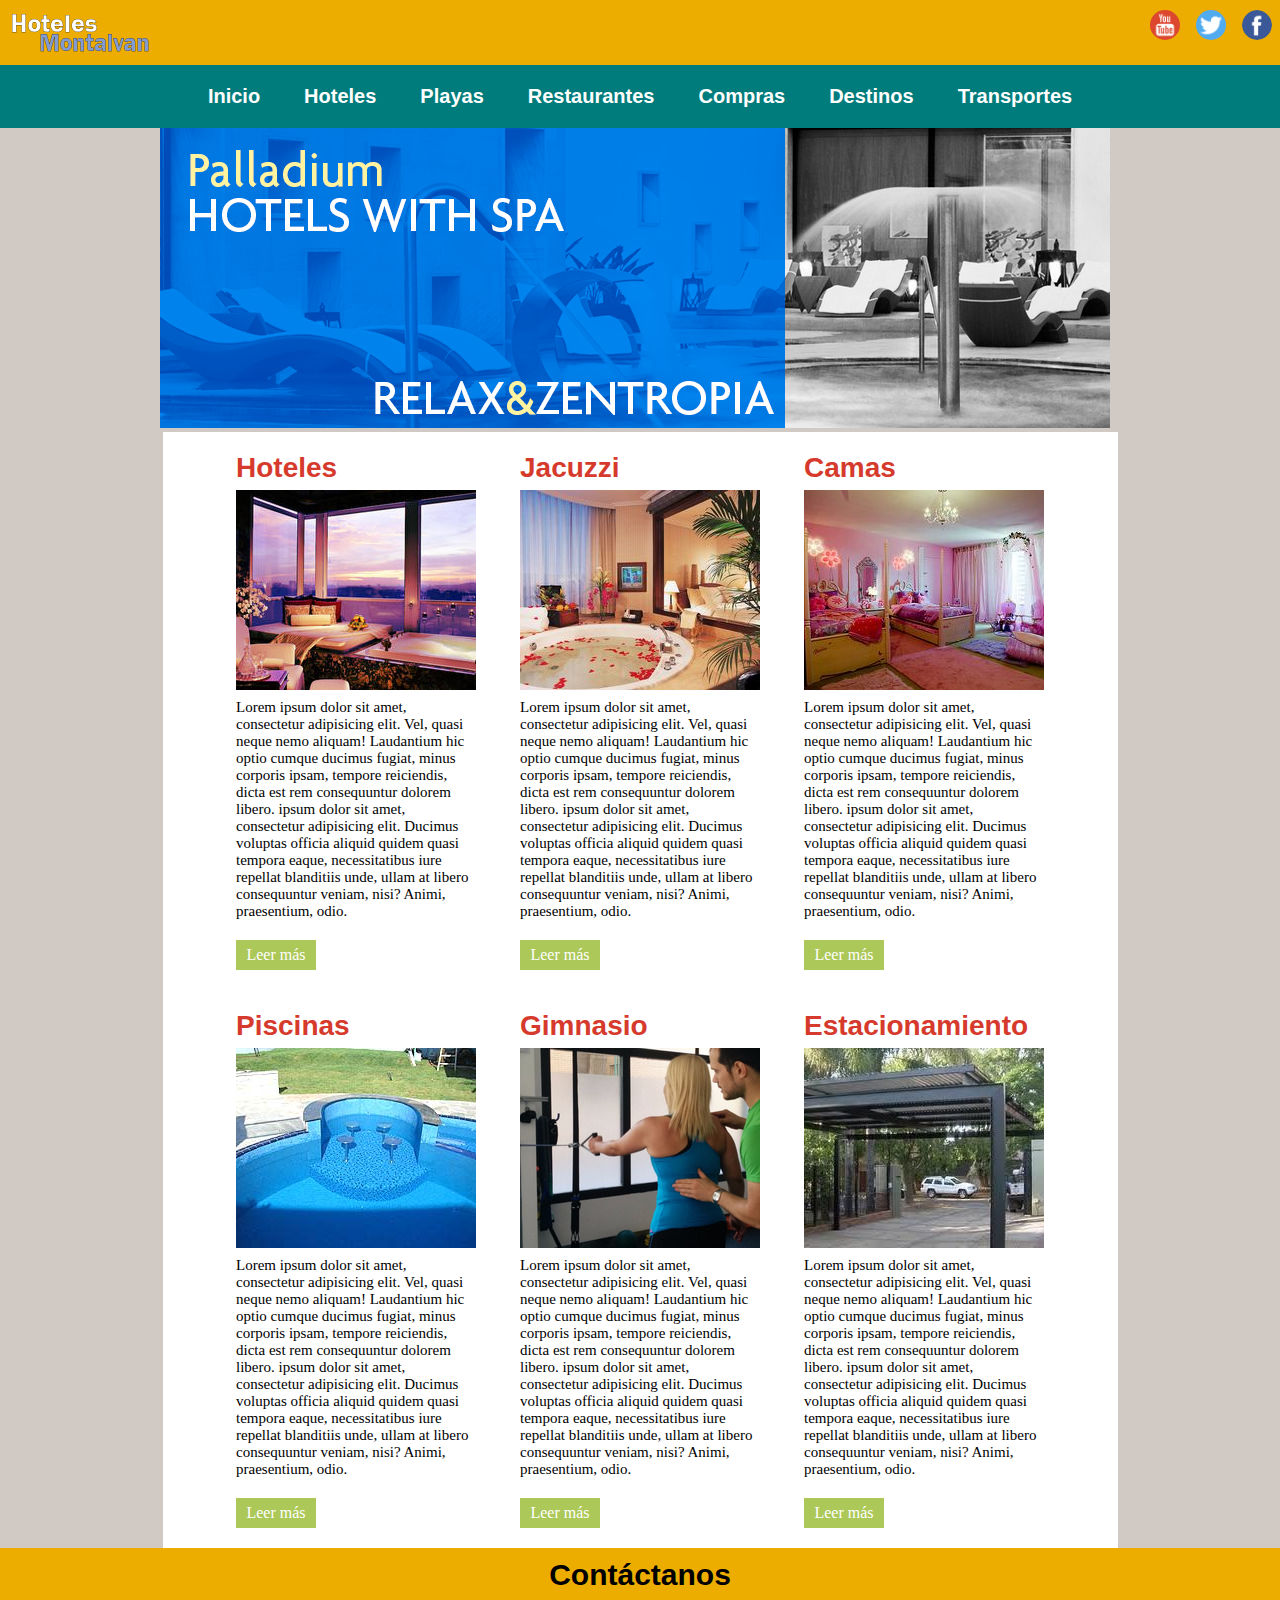
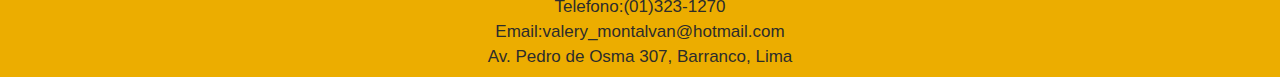
<file: Clase 07/index.html>
<!DOCTYPE html>
<html lang="en">
<head>
    <meta charset="UTF-8">
    <meta http-equiv="X-UA-Compatible" content="IE=edge">
    <meta name="viewport" content="width=device-width, initial-scale=1.0">
    <title>Hoteles Montalvan</title>
    <link rel="shortcut icon" href="img/favicon.png" type="image/x-icon">
    <link rel="stylesheet" href="style/style.css">
</head>
<body>
    <header>
			<div id="logo">
				<a href="index.html">
                    <img src="img/logo.png" alt="">
				</a>
			</div>
			<div id="redes">
				<img src="img/facebook.png" alt="">
				<img src="img/twitter.png" alt="">
				<img src="img/youtube.png" alt="">
			</div>
	</header>
	<nav class="contenido">
		<ul>
			<li><a href="index.html">Inicio</a></li>
			<li><a href="index.html">Hoteles</a></li>
			<li><a href="index.html">Playas</a></li>
			<li><a href="index.html">Restaurantes</a></li>
			<li><a href="index.html">Compras</a></li>
			<li><a href="index.html">Destinos</a></li>
			<li><a href="index.html">Transportes</a></li>
		</ul>
	</nav>
	<section id="banner">
		<img src="img/banner.jpg" >
	</section>
	<div id="contenido">
			<article>
				<h2>Hoteles</h2>
				<img src="img/img1.jpg">
				<p>Lorem ipsum dolor sit amet, consectetur adipisicing elit. Vel, quasi neque nemo aliquam! Laudantium hic optio cumque ducimus fugiat, minus corporis ipsam, tempore reiciendis, dicta est rem consequuntur dolorem libero. ipsum dolor sit amet, consectetur adipisicing elit. Ducimus voluptas officia aliquid quidem quasi tempora eaque, necessitatibus iure repellat blanditiis unde, ullam at libero consequuntur veniam, nisi? Animi, praesentium, odio.</p>
				<a href="#"> Leer más</a>
			</article>
			<article>
				<h2>Jacuzzi</h2>
				<img src="img/img2.jpg">
				<p>Lorem ipsum dolor sit amet, consectetur adipisicing elit. Vel, quasi neque nemo aliquam! Laudantium hic optio cumque ducimus fugiat, minus corporis ipsam, tempore reiciendis, dicta est rem consequuntur dolorem libero. ipsum dolor sit amet, consectetur adipisicing elit. Ducimus voluptas officia aliquid quidem quasi tempora eaque, necessitatibus iure repellat blanditiis unde, ullam at libero consequuntur veniam, nisi? Animi, praesentium, odio.</p>
				<a>Leer más</a>
			</article>
			<article>
				<h2>Camas</h2>
				<img src="img/img3.jpg">
				<p>Lorem ipsum dolor sit amet, consectetur adipisicing elit. Vel, quasi neque nemo aliquam! Laudantium hic optio cumque ducimus fugiat, minus corporis ipsam, tempore reiciendis, dicta est rem consequuntur dolorem libero. ipsum dolor sit amet, consectetur adipisicing elit. Ducimus voluptas officia aliquid quidem quasi tempora eaque, necessitatibus iure repellat blanditiis unde, ullam at libero consequuntur veniam, nisi? Animi, praesentium, odio.</p>
				<a>Leer más</a>
			</article>
			<article>
				<h2>Piscinas</h2>
				<img src="img/img4.jpg">
				<p>Lorem ipsum dolor sit amet, consectetur adipisicing elit. Vel, quasi neque nemo aliquam! Laudantium hic optio cumque ducimus fugiat, minus corporis ipsam, tempore reiciendis, dicta est rem consequuntur dolorem libero. ipsum dolor sit amet, consectetur adipisicing elit. Ducimus voluptas officia aliquid quidem quasi tempora eaque, necessitatibus iure repellat blanditiis unde, ullam at libero consequuntur veniam, nisi? Animi, praesentium, odio.</p>
				<a href="#"> Leer más</a>
			</article>
			<article>
				<h2>Gimnasio</h2>
				<img src="img/img5.jpg">
				<p>Lorem ipsum dolor sit amet, consectetur adipisicing elit. Vel, quasi neque nemo aliquam! Laudantium hic optio cumque ducimus fugiat, minus corporis ipsam, tempore reiciendis, dicta est rem consequuntur dolorem libero. ipsum dolor sit amet, consectetur adipisicing elit. Ducimus voluptas officia aliquid quidem quasi tempora eaque, necessitatibus iure repellat blanditiis unde, ullam at libero consequuntur veniam, nisi? Animi, praesentium, odio.</p>
				<a href="#"> Leer más</a>
			</article>
			<article>
				<h2>Estacionamiento</h2>
				<img src="img/img6.jpg">
				<p>Lorem ipsum dolor sit amet, consectetur adipisicing elit. Vel, quasi neque nemo aliquam! Laudantium hic optio cumque ducimus fugiat, minus corporis ipsam, tempore reiciendis, dicta est rem consequuntur dolorem libero. ipsum dolor sit amet, consectetur adipisicing elit. Ducimus voluptas officia aliquid quidem quasi tempora eaque, necessitatibus iure repellat blanditiis unde, ullam at libero consequuntur veniam, nisi? Animi, praesentium, odio.</p>
				<a>Leer más</a>
			</article>
	</div>
	<footer>
		<h3>Contáctanos</h3>
		<p>Telefono:(01)323-1270</p>
		<p>Email:valery_montalvan@hotmail.com</p>
		<p>Av. Pedro de Osma 307, Barranco, Lima</p>
	</footer>
</body>
</html>
</file>
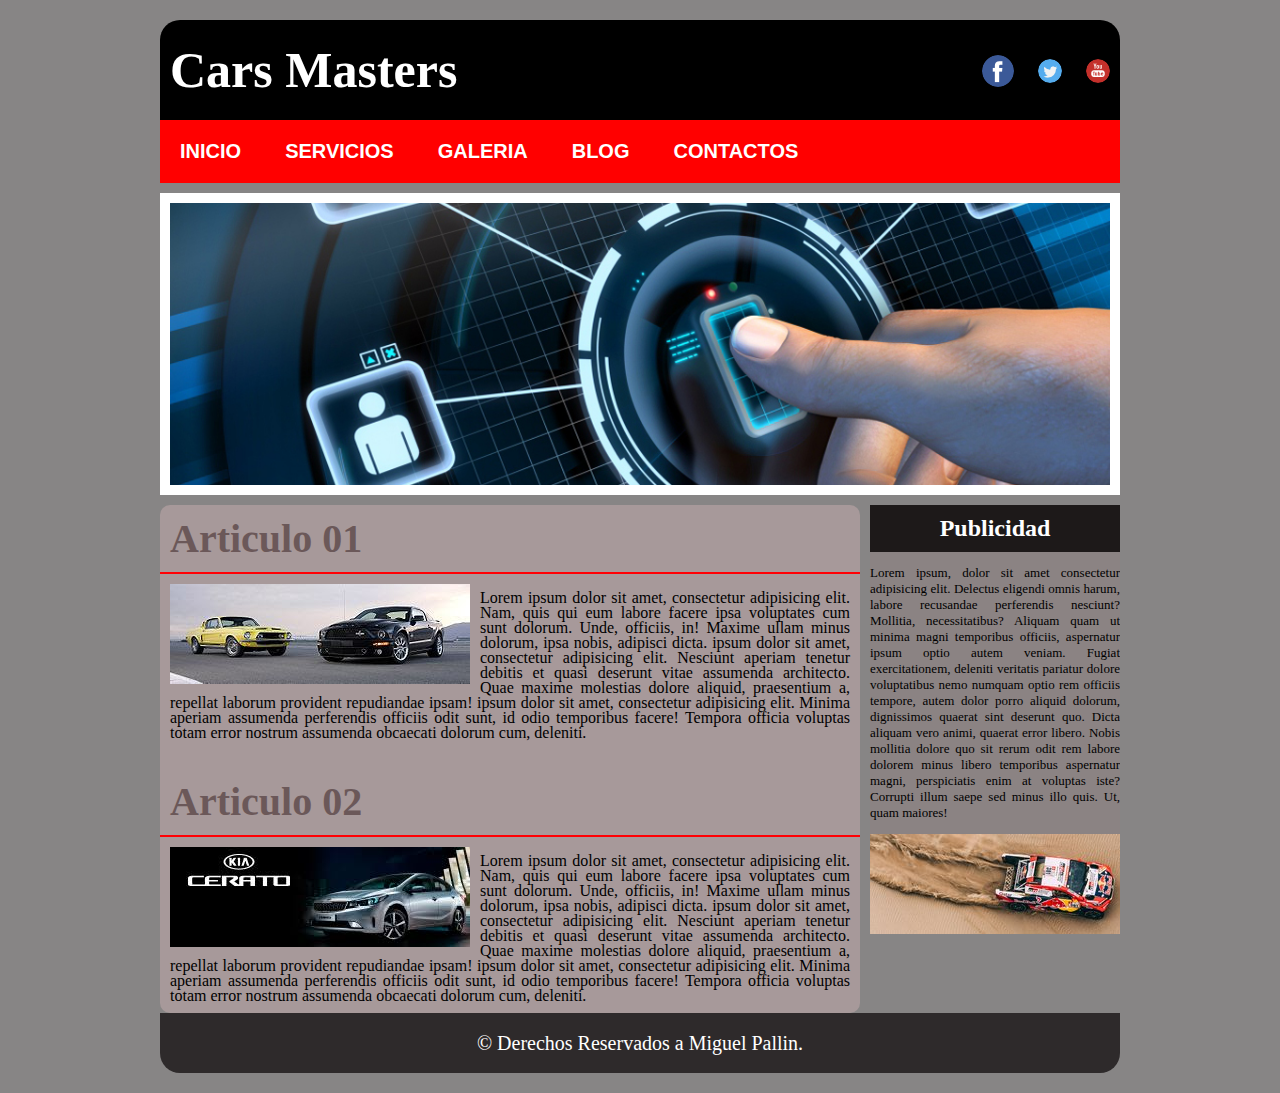
<file: Clase 04/cars masters.html>
<html>
<head>
<meta charset="utf-8">
<title>Cars Masters</title>
<link rel="stylesheet" href="style/style02.css">
</head>

<body>
	<div id="contenedor">
		<header>
			<a href="index.html"><h1>Cars Masters</h1></a>
			<div id="redes">
				<a href="https://www.facebook.com"><img src="img/facebook.png" alt="Facebook"></a>
				<a href="https://www.twitter.com"><img src="img/twitter.png" alt="Twitter"></a>
				<a href="https://www.youtube.com"><img src="img/youtube.png" alt="Youtube"></a>
			</div>
		</header>
		
		<nav>
			<ul>
				<li><a href="cars masters.html">INICIO</a></li>
				<li><a href="cars masters.html">SERVICIOS</a></li>
				<li><a href="cars masters.html">GALERIA</a></li>
				<li><a href="cars masters.html">BLOG</a></li>
				<li><a href="cars masters.html">CONTACTOS</a></li>
			</ul>
		</nav>
		
		<section id="banner">
			<img src="img/banner.jpg" width="100%;">
		</section>
		
		<section id="contenido">
			<article class="articles">
				<h2>Articulo 01</h2>
				<img src="img/auto.jpg" alt="">
				<p>Lorem ipsum dolor sit amet, consectetur adipisicing elit. Nam, quis qui eum labore facere ipsa voluptates cum sunt dolorum. Unde, officiis, in! Maxime ullam minus dolorum, ipsa nobis, adipisci dicta. ipsum dolor sit amet, consectetur adipisicing elit. Nesciunt aperiam tenetur debitis et quasi deserunt vitae assumenda architecto. Quae maxime molestias dolore aliquid, praesentium a, repellat laborum provident repudiandae ipsam! ipsum dolor sit amet, consectetur adipisicing elit. Minima aperiam assumenda perferendis officiis odit sunt, id odio temporibus facere! Tempora officia voluptas totam error nostrum assumenda obcaecati dolorum cum, deleniti.</p>
			</article>
			<br>
			<article class="articles">
				<h2>Articulo 02</h2>
				<img src="img/auto02.jpg" alt="">
				<p>Lorem ipsum dolor sit amet, consectetur adipisicing elit. Nam, quis qui eum labore facere ipsa voluptates cum sunt dolorum. Unde, officiis, in! Maxime ullam minus dolorum, ipsa nobis, adipisci dicta. ipsum dolor sit amet, consectetur adipisicing elit. Nesciunt aperiam tenetur debitis et quasi deserunt vitae assumenda architecto. Quae maxime molestias dolore aliquid, praesentium a, repellat laborum provident repudiandae ipsam! ipsum dolor sit amet, consectetur adipisicing elit. Minima aperiam assumenda perferendis officiis odit sunt, id odio temporibus facere! Tempora officia voluptas totam error nostrum assumenda obcaecati dolorum cum, deleniti.</p>
			</article>
		</section>
		<aside>
			<h3>Publicidad</h3>
			<p>Lorem ipsum, dolor sit amet consectetur adipisicing elit. Delectus eligendi omnis harum, labore recusandae perferendis nesciunt? Mollitia, necessitatibus? Aliquam quam ut minima magni temporibus officiis, aspernatur ipsum optio autem veniam.
            Fugiat exercitationem, deleniti veritatis pariatur dolore voluptatibus nemo numquam optio rem officiis tempore, autem dolor porro aliquid dolorum, dignissimos quaerat sint deserunt quo. Dicta aliquam vero animi, quaerat error libero.
            Nobis mollitia dolore quo sit rerum odit rem labore dolorem minus libero temporibus aspernatur magni, perspiciatis enim at voluptas iste? Corrupti illum saepe sed minus illo quis. Ut, quam maiores!</p>
			<div id="img-aside">
			<img src="img/auto03.jpg" alt="">
			</div>
		</aside>
		<footer>
			<p>&copy; Derechos Reservados a Miguel Pallin.</p>
		</footer>
	</div>
</body>
</html>
</file>
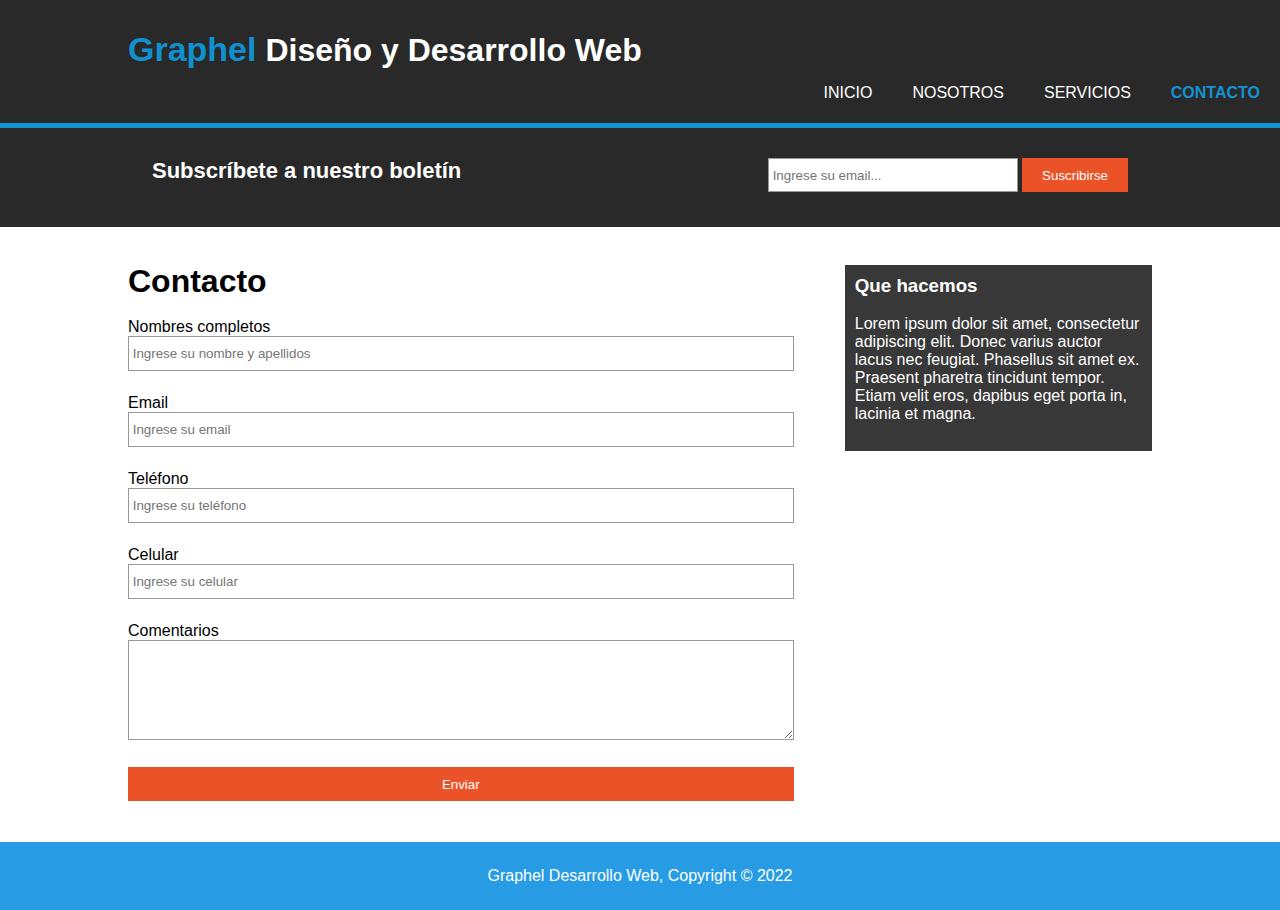
<file: Clase 10/contacto.html>
<!DOCTYPE html>
<html lang="en">
<head>
    <meta charset="UTF-8">
    <meta http-equiv="X-UA-Compatible" content="IE=edge">
    <meta name="viewport" content="width=device-width, initial-scale=1.0">
    <title>Graphel Desarrollo Web | Nosotros</title>
    <link rel="stylesheet" href="style/style.css">
</head>
<body>
    <header>
        <div class="contenedor">
            <div class="titulo"></div>
                    <h1><span class="resaltado">Graphel</span> Diseño y Desarrollo Web</h1>
                  </div>
                  <nav>
                    <ul>
                      <li><a href="inicio.html">Inicio</a></li>
                      <li><a href="nosotros.html">Nosotros</a></li>
                      <li><a href="servicios.html">Servicios</a></li>
                      <li class="boton"><a href="contacto.html">Contacto</a></li>
                    </ul> 
                  </nav>
                </div>
                <br>
                <br>
                <br>
              </header>
              <section id="boletin">
                <div class="contenedor">
                  <h1>Subscríbete a nuestro boletín</h1>
                  <form>
                    <input type="email" placeholder="Ingrese su email...">
                    <button type="submit" class="boton1">Suscribirse</button>
                  </form>
                </div>
              </section> 
              <br>  
              <section id="main">
                <div class="contenedor">
                  <article id="main-a">
                    <br>
                    <h1>Contacto</h1>
                    <br>
                    <form>
                      <label>Nombres completos</label>
                      <input type="text" name="nombre" placeholder=" Ingrese su nombre y apellidos">
                      <br>
                      <br>
                      <label>Email</label>
                      <input type="text" name="email" placeholder=" Ingrese su email">
                      <br>
                      <br>
                      <label>Teléfono</label>
                      <input type="text" name="telefono" placeholder=" Ingrese su teléfono">
                      <br>
                      <br>
                      <label>Celular</label>
                      <input type="text" name="nombre" placeholder=" Ingrese su celular">
                      <br>
                      <br>
                      <label>Comentarios</label>
                      <textarea></textarea>
                      <br>
                      <br>
                      <input class="boton1" type="submit" name="enviar" value="Enviar">
                    </form>
                  </article>

                  <aside id="lateral">
                    <div class="cuadro2">
                      <h3>Que hacemos</h3>
                      <br>
                      <p>Lorem ipsum dolor sit amet, consectetur adipiscing elit. Donec varius auctor lacus nec feugiat. Phasellus sit amet ex. Praesent pharetra tincidunt tempor. Etiam velit eros, dapibus eget porta in, lacinia et magna.                       <br>
                      <br></p>
                    </div>
                  </aside>
                </div>
              </section>
          
    <br>
    <br>
    <footer>
        <p>Graphel Desarrollo Web, Copyright &copy; 2022</p>
    </footer>
</body>
</html>
</file>
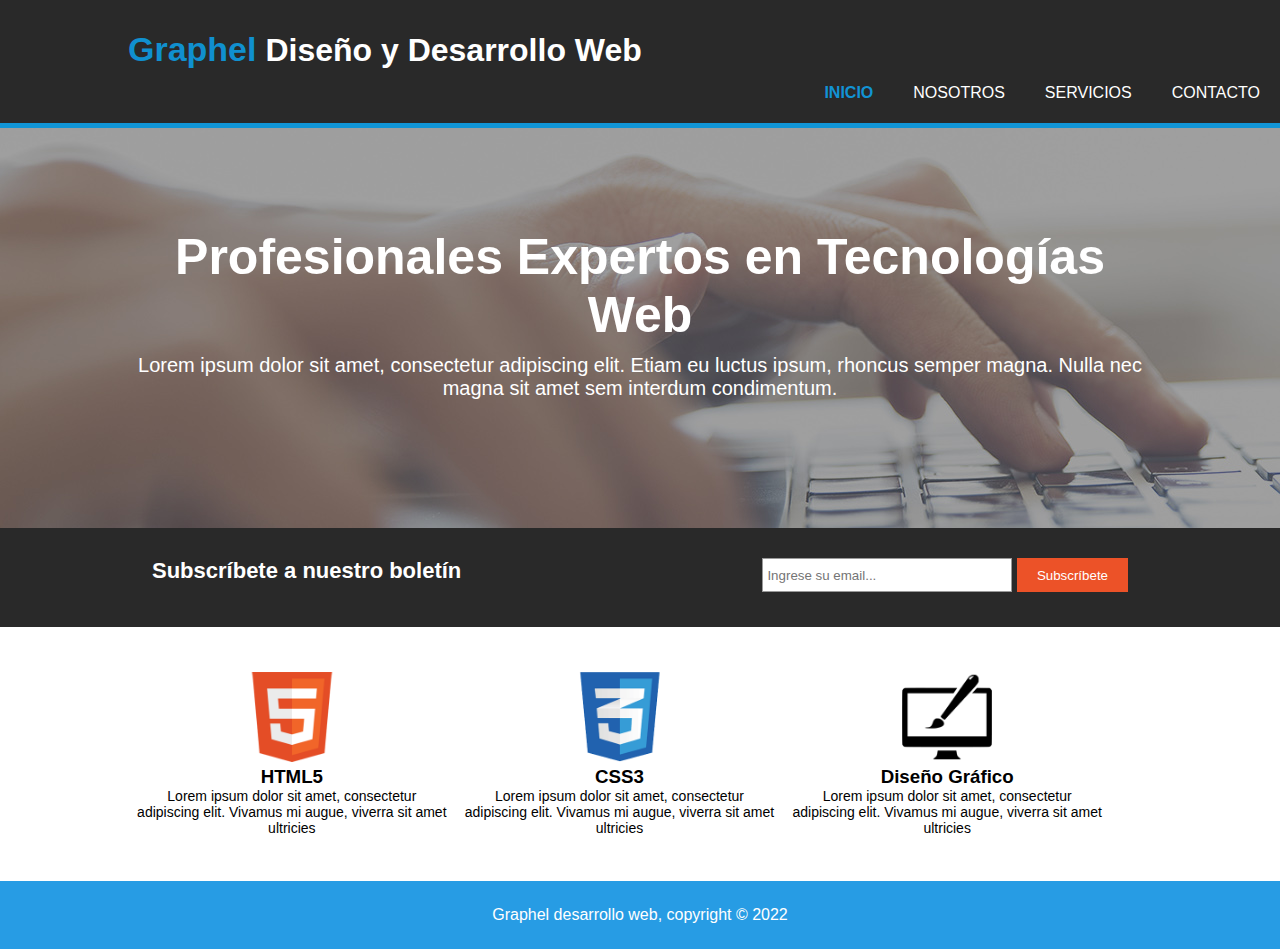
<file: Clase 10/inicio.html>
<!DOCTYPE html>
<html lang="en">
<head>
    <meta charset="UTF-8">
    <meta http-equiv="X-UA-Compatible" content="IE=edge">
    <meta name="viewport" content="width=device-width, initial-scale=1.0">
    <title>Graphel Desarrollo Web | Bienvenidos</title>
    <link rel="stylesheet" href="style/style.css">
</head>
<body>
    <header>
        <div class="contenedor">
            <div class="bann"></div>
                    <h1><span class="resaltado">Graphel</span> Diseño y Desarrollo Web</h1>
                  </div>
                  <nav>
                    <ul>
                      <li class="boton"><a href="inicio.html">Inicio</a></li>
                      <li><a href="nosotros.html">Nosotros</a></li>
                      <li><a href="servicios.html">Servicios</a></li>
                      <li><a href="contacto.html">Contacto</a></li>
                    </ul> 
                  </nav>
                </div>
                <br>
                <br>
                <br>
              </header>
          
              <section id="cabecera">
                <div class="contenedor">
                  <h1>Profesionales Expertos en Tecnologías Web</h1>
                  <p>Lorem ipsum dolor sit amet, consectetur adipiscing elit. Etiam eu luctus ipsum, rhoncus semper magna. Nulla nec magna sit amet sem interdum condimentum.</p>
                </div>
              </section>
              <section id="boletin">
                <div class="contenedor">
                  <h1>Subscríbete a nuestro boletín</h1>
                  <form>
                    <input type="email" placeholder="Ingrese su email...">
                    <button type="submit" class="boton1">Subscríbete</button>
                  </form>
                </div>
              </section>
              <br>
              <br>
              <section id="cajas">
                <div class="contenedor">
                  <div class="cuadro">
                    <img src="img/logo_html.png">
                    <h3>HTML5</h3>
                    <p>Lorem ipsum dolor sit amet, consectetur adipiscing elit. Vivamus mi augue, viverra sit amet ultricies</p>
                  </div>
                  <div class="cuadro">
                    <img src="img/logo_css.png">
                    <h3>CSS3</h3>
                    <p>Lorem ipsum dolor sit amet, consectetur adipiscing elit. Vivamus mi augue, viverra sit amet ultricies</p>
                  </div>
                  <div class="cuadro">
                    <img src="img/logo_brush.png">
                    <h3>Diseño Gráfico</h3>
                    <p>Lorem ipsum dolor sit amet, consectetur adipiscing elit. Vivamus mi augue, viverra sit amet ultricies</p>
                  </div>
                </div>
              </section>
              <br>
              <br>
    <footer>
        <p>Graphel desarrollo web, copyright &copy; 2022</p>
    </footer>
</body>
</html>
</file>
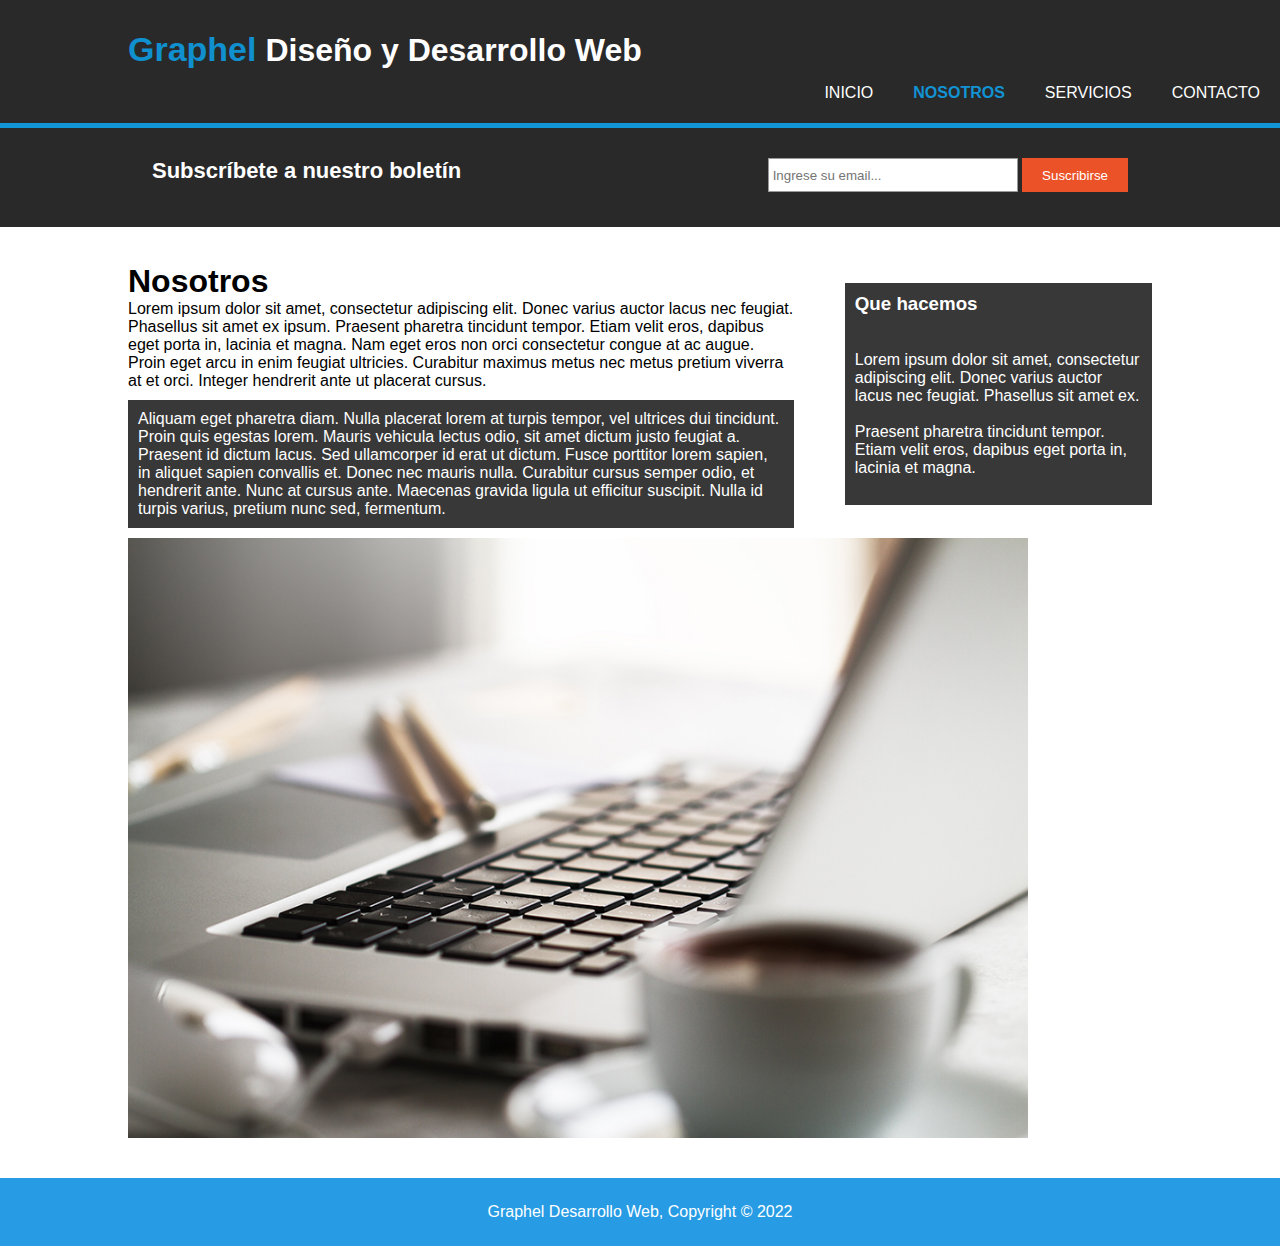
<file: Clase 10/nosotros.html>
<!DOCTYPE html>
<html lang="en">
<head>
    <meta charset="UTF-8">
    <meta http-equiv="X-UA-Compatible" content="IE=edge">
    <meta name="viewport" content="width=device-width, initial-scale=1.0">
    <title>Graphel Desarrollo Web | Nosotros</title>
    <link rel="stylesheet" href="style/style.css">
</head>
<body>
    <header>
        <div class="contenedor">
            <div class="titulo"></div>
                    <h1><span class="resaltado">Graphel</span> Diseño y Desarrollo Web</h1>
                  </div>
                  <nav>
                    <ul>
                      <li><a href="inicio.html">Inicio</a></li>
                      <li class="boton"><a href="nosotros.html">Nosotros</a></li>
                      <li><a href="servicios.html">Servicios</a></li>
                      <li><a href="contacto.html">Contacto</a></li>
                    </ul> 
                  </nav>
                </div>
                <br>
                <br>
                <br>
              </header>

              <section id="boletin">
                <div class="contenedor">
                  <h1>Subscríbete a nuestro boletín</h1>
                  <form>
                    <input type="email" placeholder="Ingrese su email...">
                    <button type="submit" class="boton1">Suscribirse</button>
                  </form>
                </div>
              </section>
          <br>
          <br>
              <section id="main">
                <div class="contenedor">
                  <article id="main-a">
                    <h1>Nosotros</h1>
                    <p>
                      Lorem ipsum dolor sit amet, consectetur adipiscing elit. Donec varius auctor lacus nec feugiat. Phasellus sit amet ex ipsum. Praesent pharetra tincidunt tempor. Etiam velit eros, dapibus eget porta in, lacinia et magna. Nam eget eros non orci consectetur congue at ac augue. Proin eget arcu in enim feugiat ultricies. Curabitur maximus metus nec metus pretium viverra at et orci. Integer hendrerit ante ut placerat cursus.
                    </p>

                    <p class="cuadro2">
          Aliquam eget pharetra diam. Nulla placerat lorem at turpis tempor, vel ultrices dui tincidunt. Proin quis egestas lorem. Mauris vehicula lectus odio, sit amet dictum justo feugiat a. Praesent id dictum lacus. Sed ullamcorper id erat ut dictum. Fusce porttitor lorem sapien, in aliquet sapien convallis et. Donec nec mauris nulla. Curabitur cursus semper odio, et hendrerit ante. Nunc at cursus ante. Maecenas gravida ligula ut efficitur suscipit. Nulla id turpis varius, pretium nunc sed, fermentum.
                    </p>
                    <img src="img/891.jpg" width="740">
                  </article>
                  <aside id="lateral">
                    <div class="cuadro2">
                      <h3>Que hacemos</h3>
                      <br>
                      <br>
                      <p>Lorem ipsum dolor sit amet, consectetur adipiscing elit. Donec varius auctor lacus nec feugiat. Phasellus sit amet ex. 
                      <br>
                      <br>
                        Praesent pharetra tincidunt tempor. Etiam velit eros, dapibus eget porta in, lacinia et magna.                       <br>
                      <br></p>
                    </div>
                  </aside>
                </div>
              </section>

    <br>
    <br>
    <footer>
        <p>Graphel Desarrollo Web, Copyright &copy; 2022</p>
    </footer>
</body>
</html>
</file>
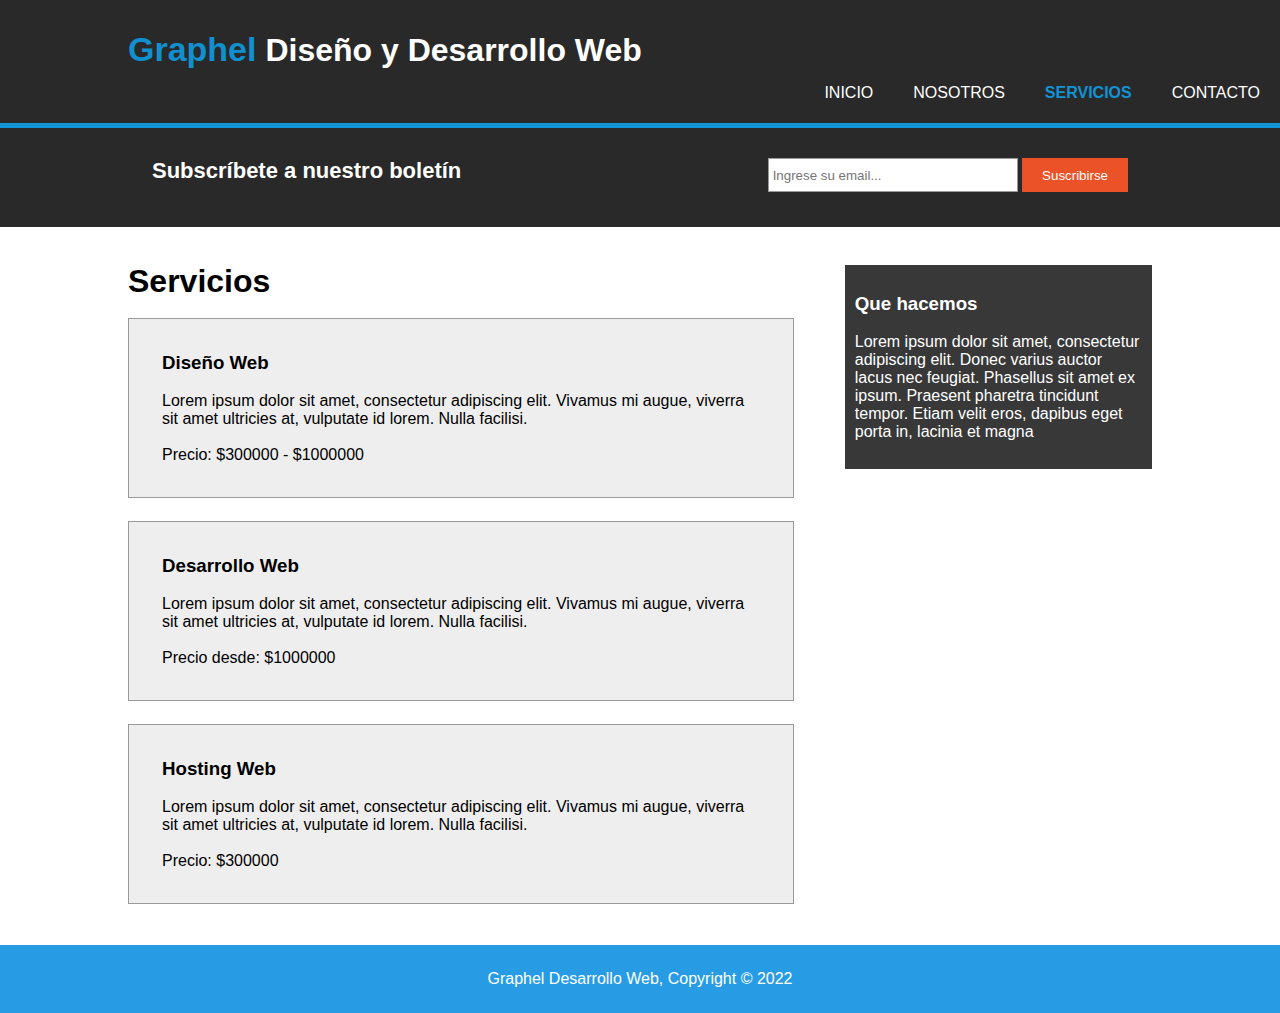
<file: Clase 10/servicios.html>
<!DOCTYPE html>
<html lang="en">
<head>
    <meta charset="UTF-8">
    <meta http-equiv="X-UA-Compatible" content="IE=edge">
    <meta name="viewport" content="width=device-width, initial-scale=1.0">
    <title>Graphel Desarrollo Web | Servicios</title>
    <link rel="stylesheet" href="style/style.css">
</head>
<body>
  <header>
    <div class="contenedor">
        <div class="bann"></div>
                <h1><span class="resaltado">Graphel</span> Diseño y Desarrollo Web</h1>
              </div>
              <nav>
                <ul>
                  <li><a href="inicio.html">Inicio</a></li>
                  <li><a href="nosotros.html">Nosotros</a></li>
                  <li class="boton"><a href="servicios.html">Servicios</a></li>
                  <li><a href="contacto.html">Contacto</a></li>
                </ul> 
              </nav>
            </div>
            <br>
            <br>
            <br>
          </header>
          <section id="boletin">
            <div class="contenedor">
              <h1>Subscríbete a nuestro boletín</h1>
              <form>
                <input type="email" placeholder="Ingrese su email...">
                <button type="submit" class="boton1">Suscribirse</button>
              </form>
            </div>
          </section> 
          <br>       
          <section id="main">
            <div class="contenedor">
              <article id="main-a">
                <br>
                <h1>Servicios</h1>
                <br>
                <ul id="servicios">
                  <li>
                    <h3>Diseño Web</h3>
                    <br>
                    <p>Lorem ipsum dolor sit amet, consectetur adipiscing elit. Vivamus mi augue, viverra sit amet ultricies at, vulputate id lorem. Nulla facilisi.</p>
                    <br>
                    <p>Precio: $300000 - $1000000</p>
                  </li>
                  <br>
                  <li>
                    <h3>Desarrollo Web</h3>
                    <br>
                    <p>Lorem ipsum dolor sit amet, consectetur adipiscing elit. Vivamus mi augue, viverra sit amet ultricies at, vulputate id lorem. Nulla facilisi.</p>
                    <br>
                    <p>Precio desde: $1000000</p>
                  </li>
                  <br>
                  <li>
                    <h3>Hosting Web</h3>
                    <br>
                    <p>Lorem ipsum dolor sit amet, consectetur adipiscing elit. Vivamus mi augue, viverra sit amet ultricies at, vulputate id lorem. Nulla facilisi.</p>
                    <br>
                    <p>Precio: $300000</p>
                  </li>
                </ul>
              </article>
      
              <aside id="lateral">
                <div class="cuadro2">
                  <br>
                  <h3>Que hacemos</h3>
                  <br>
                  <p>Lorem ipsum dolor sit amet, consectetur adipiscing elit. Donec varius auctor lacus nec feugiat. Phasellus sit amet ex ipsum. Praesent pharetra tincidunt tempor. Etiam velit eros, dapibus eget porta in, lacinia et magna</p>
                  <br>
                </div>
              </aside>
            </div>
          </section>


    <br>
    <br>
    <footer>
        <p>Graphel Desarrollo Web, Copyright &copy; 2022</p>
    </footer>
</body>
</html>
</file>
<file: Clase 07/style/style.css>
*{
    margin: 0;
    padding: 0;
    box-sizing: border-box;
}
body{
    background:#d1cac4;
}
header{
    width: 100%;
    height: 65px;
    background: #ecad00;
    overflow: hidden;
}
#contenido{
    width: 955px;
    margin: auto;
    background: #FFFFFF;
    text-align: center;
}
#logo {
    float: left;
    margin-top: 10px;
    margin-left: 10px;
}
#redes img{
    vertical-align: middle;
    margin: 8px;
    float: right;
    border-radius: 100%;
    box-shadow: 0px 0px 0px;
    width: 30px;
    margin-top: 10px;
}
#banner{
    width: 960px;
    margin: auto;
}
article {
    width: 240px;
    display: inline-block;
    margin: 20px;
}
article a:hover{
    background: rgb(62, 118, 238);
}
h2{
    font-size: 28px;
    text-align: left;
    font-family: Arial;
    color: #d63a2c;
    margin-bottom: 6px;
}
p{
    font-size: 15px;
    text-align: left;
    color: #000000;
    margin-top: 5px;
}
article a{
    float: left;
    margin-top: 20px;
    background: #abc858;
    color: #FFFFFF;
    text-decoration: none;
    width: 80px;
    height: 30px;
    line-height: 30px;
}
nav a:hover{
    color: #000000;
    background: rgb(124, 152, 230)
}
/*Estilos para botonera*/
nav{
    width: 100%;
    background: #007c7c;
}
nav ul{
    text-align: center;
}
nav li{
    list-style: none;
    display: inline-block;
}
nav li a{
    display: block;
    font-size: 20px;
    font-family: Arial;
    font-weight: bold;
    color: white;
    padding: 20px;
    text-decoration: none;
}
nav a:hover{
    color: #000000;
    background: rgb(114, 146, 231)
}
/*Estilos del footer*/
footer{
        width: 100%;
        background: #ecad00;
        padding: 10px;
        box-sizing: border-box;
}
footer h3{
    font-size: 30px;
    color: #000000;
    text-align: center;
    font-family: Arial;
}
footer p{
    text-align: center;
    color: #2c2c2c;
    font-size: 17px;
    font-family: Arial;
}
/*Uso de Mediaqueris*/
/*Mediaqueries para Tablets*/
@media only screen and (max-width:980px){
    header{
        background: #ecad00;
    }
    .conteiner{
        width: 90%;
    }
    article{
        width: 45%;
    }
    .section{
        flex-direction: column-reverse;
    }
}
/*Mediaqueris para celulares*/
@media only screen and (max-width:480px){
    header{
        background: #ecad00;
    }
    .contenido{
        width: 100%;
    }
    section{
        width: 85%;
        text-align: center;
    }
    article{
        float: none;
    }
}
</file>
<file: Clase 04/style/style02.css>
*{
    margin: 0;
    padding: 0;
    box-sizing: border-box;
}
body{
        background: #878585;
}
#contenedor{
    width: 960px;
    margin: auto;
    margin-top: 20px;
    border-radius: 20px;
    overflow: hidden;
    margin-bottom: 20px;
}
#redes{
    float: right;
    line-height: 100px;
}
nav{
    display: block;
        width: 1000px;
        margin: auto;
        background: red;
        font-family: Tahoma;
}

nav ul{
    list-style: none;
}
nav li{
    display: inline-block;
}
nav a{
    text-decoration: none;
    display: block;
    padding: 20px;
    color: #FFFFFF;
    font-size: 20px;
    font-weight: bold;
    font-family: Arial;
    text-decoration: none;
}
nav a:hover{
    background: black;
    color: yellow;
}

#banner{
    margin: auto;
    border: 10px solid #FFFFFF;
    margin-top: 10px;
}
/*Estilos para el CSS*/

#contenido{
    float: left;
    width: 700px;
    background: #A7999A;
    border-radius: 10px;
    overflow: hidden;
    margin-top: 10px;
    margin-right: 10px;
}
.articles h2{
    font-size: 40px;
    padding: 10px;
    color: #6B5859;
    font-family: 'Times New Roman';
    border-bottom: 2px solid #FF0004;

}
.articles p{
    margin-bottom: 10px;
    margin-right: 10px;
    margin-left: 10px;
    line-height: 15px;
    text-align: justify;
}
.articles img{
    float: left;
    margin: 10px;
}
p{
    display: block;
    margin-block-start: 1em;
    margin-block-end: 1em;
    margin-inline-start: 0px;
    margin-inline-end: 0px;
}
header{
    height: 100px;
    background: black;
}
header{
    display: block;
}
header h1{
    color: white;
    font-size: 50px;
    font-weight: bold;
    font-family: Tahoma;
    line-height: 100px;
    margin-left: 10px;
    float: left;
}
#redes img{
    margin: 10px;
    vertical-align: middle;
    border-radius: 100%;
}

aside{
    float: right;
    width: 250px;
    background: #8B8383;
    margin-top: 10px;
    border-radius: 10px;
    display: block;
}
aside h3{
    font-size: 24px;
    background: #1D1919;
    text-align: center;
    padding: 10px;
    color: #FFFFFF;
}
aside p{
    font-size: 13px;
    text-align: justify;
    line-height: 16px;
}
footer{
    height: 60px;
    background: #2E2A2B;
    clear: both;
    display: block;
}
footer p{
    font-size: 20px;
    color: white;
    text-align: center;
    line-height: 60px;
}
</file>
<file: Clase 10/style/style.css>
*{
    margin: 0;
    padding: 0;
    box-sizing: border-box;
}
body {
    font-size: 16px;
    font-family: Arial;
    background-color: #ffffff;
}
header {
    background: #292929;
    color: #ffffff;
    padding-top: 30px;
    min-height: 70px;
    border-bottom: rgb(17, 149, 214) 5px solid;
    display: block;
}
.contenedor {
    width: 80%;
    margin: auto;
    overflow: hidden;
}
div {
    display: block;
}
.resaltado{
    color: rgb(16, 144, 207);
    font-size: 34px;
    font-family: Arial;
}
.boton a {
    color: #1293d4;
    font-weight: bold;
}
#cabecera {
    min-height: 400px;
    background: url(../img/cabecera.jpg) no-repeat 0 -400px;
    text-align: center;
    color: #ffffff;
}
.contenedor {
    width: 80%;
    margin: auto;
    overflow: hidden;
}
#cabecera h1 {
    margin-top: 100px;
    font-size: 50px;
    margin-bottom: 10px;
}
#cabecera p{
    font-size: 20px;
}
#boletin{
    background: #292929;
    padding: 30px;
}
#boletin h1{
    color: white;
    float: left;
    font-size: 22px;
}
#boletin form{
    float: right;
}
#boletin input[type="email"] {
    padding: 4px;
    height: 34px;
    width: 250px;
}
.boton1{
    height: 34px;
    background: #ec5228;
    border: 0;
    padding-left: 20px;
    padding-right: 20px;
    color: #ffffff;
}
#cajas .cuadro{
    float: left;
    text-align: center;
    width: 32%;
    padding: 9px;
    display: block;
}
#cajas .cuadro img{
    width: 90px;
}
#cajas .cuadro img{
    width: 90px;
}
#cajas .cuadro p{
    font-size: 14px;
}
section{
    display: block;
}
#main-a{
    float: left;
    width: 65%;
}
.cuadro2{
    padding: 10px;
    background: #383838;
    color: #ffffff;
    margin-top: 10px;
    margin-bottom: 10px;
}
aside{
    display: block;
}
#lateral{
    float: right;
    width: 30%;
    margin-top: 10px;
}
#main img{
    width: 900px;
}
ul {
    margin: 0;
    padding: 0;
}
#servicios li {
    list-style: none;
    padding: 33px;
    border: #999999 solid 1px;
    margin-bottom: 5px;
    background: #eeeeee;
}
label{
    cursor: default;
}
input, textarea{
    width: 100%;
    height: 35px;
    border: 1px solid #999999;
    margin-bottom: 5px;
}
textarea {
    height: 100px;
}
/*Estilos para botonera*/
nav{
    float: right;
    margin-top: 15px;
    display: block;
}
nav ul {
    margin: 0;
    padding: 0;
}
header li {
    float: left;
    display: inline;
    padding: 0 20px 0 20px;
}
nav a {
    color: #ffffff;
    text-decoration: none;
    text-transform: uppercase;
    font-size: 16px;
}
/*Estilos para el footer*/
footer{
    background: #279ce4;
    padding: 25px;
}
footer p{
    color: white;
    font-size: 16px;
    text-align: center;
}
</file>
